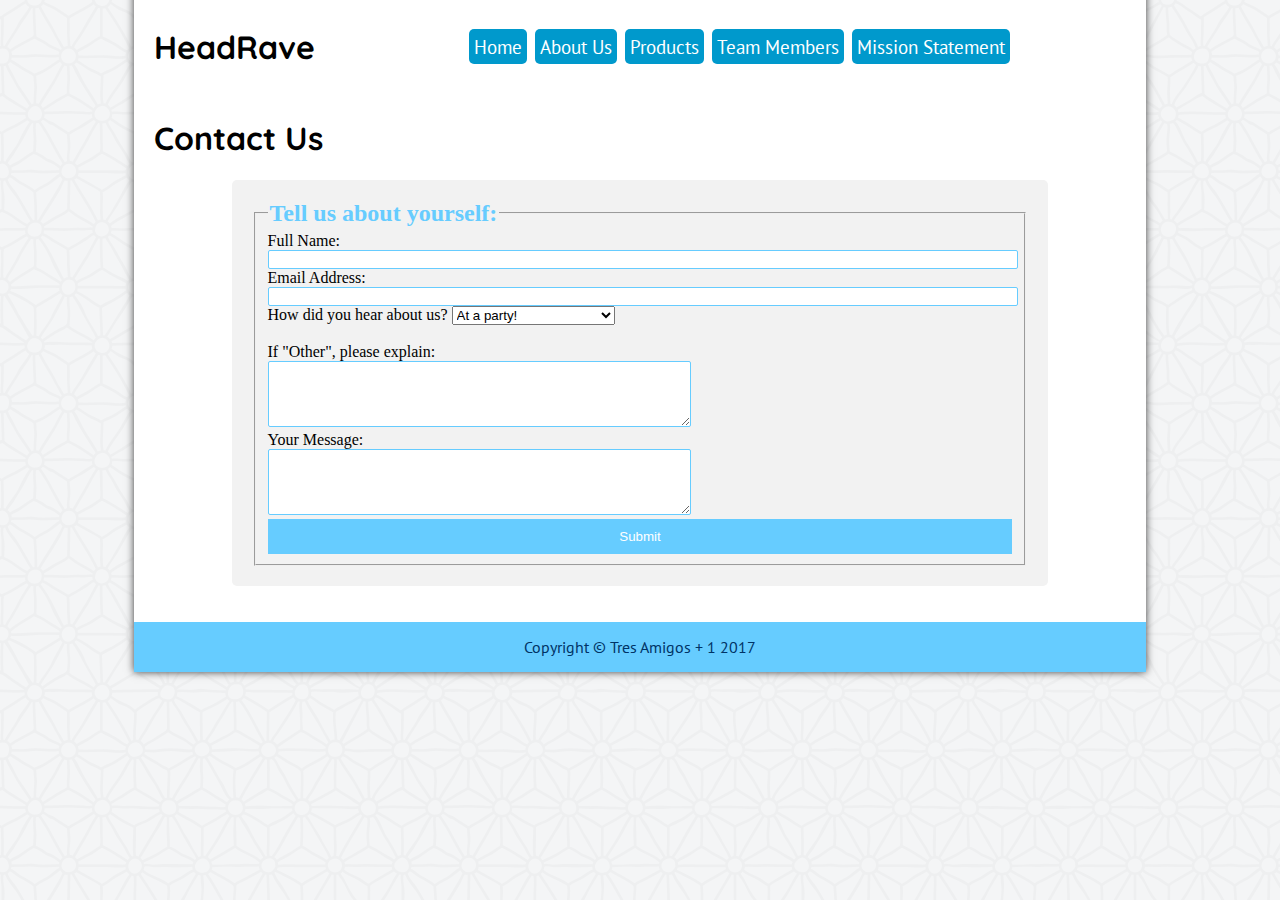
<file: contact-us.html>
<!DOCTYPE html>
<html lang="en">
<head>
	<meta charset="UTF-8">
	<title>Tres Amigos + 1 | Sombreros</title>
	<link rel="stylesheet" type="text/css" href="css/styles.css">
	<link rel="stylesheet" type="text/css" href="css/TB-styling.css">
</head>
<body>

	<div class="container">

		<header>
			<div id="logo"><h1>HeadRave</div>

			<ul>
				<li><a href="index.html">Home</a></li>
				<li><a href="culture.html">About Us</a></li>
				<li><a href="products.html">Products</a></li>
				<li><a href="team.html">Team Members</a></li>
				<li><a href="mission-statement.html">Mission Statement</a></li>
			</ul>
		</header>
		

		<main>
			<header>
				<h1>Contact Us</h1>
			</header>
			<div class="form-styling">
				<form>
					<fieldset>
						<legend class="blue-legend"> Tell us about yourself:</legend>
						Full Name: <br>
						<input type="text"><br>

						Email Address: <br>
						<input type="email"><br>

						
				<label for="hear-about">How did you hear about us?</label>
				    <select id="hear-about" name="hear-abut">
				      <option value="atparty">At a party!</option>
				      <option value="googled">Googled 'wifi party hats'</option>
				      <option value="other">Other</option>
				    </select><br><br>
						
						If "Other", please explain: <br>
						<textarea rows="4" cols="50"></textarea><br>
						Your Message:<br>
						<textarea rows="4" cols="50"></textarea><br>
						<input type="submit" value="Submit">

					</fieldset>
				</form>
			</div>
		</main>
		
		<footer>
			<p>Copyright &copy; Tres Amigos + 1 2017</p>
		</footer>

	</div>


	
</body>
</html>
</file>
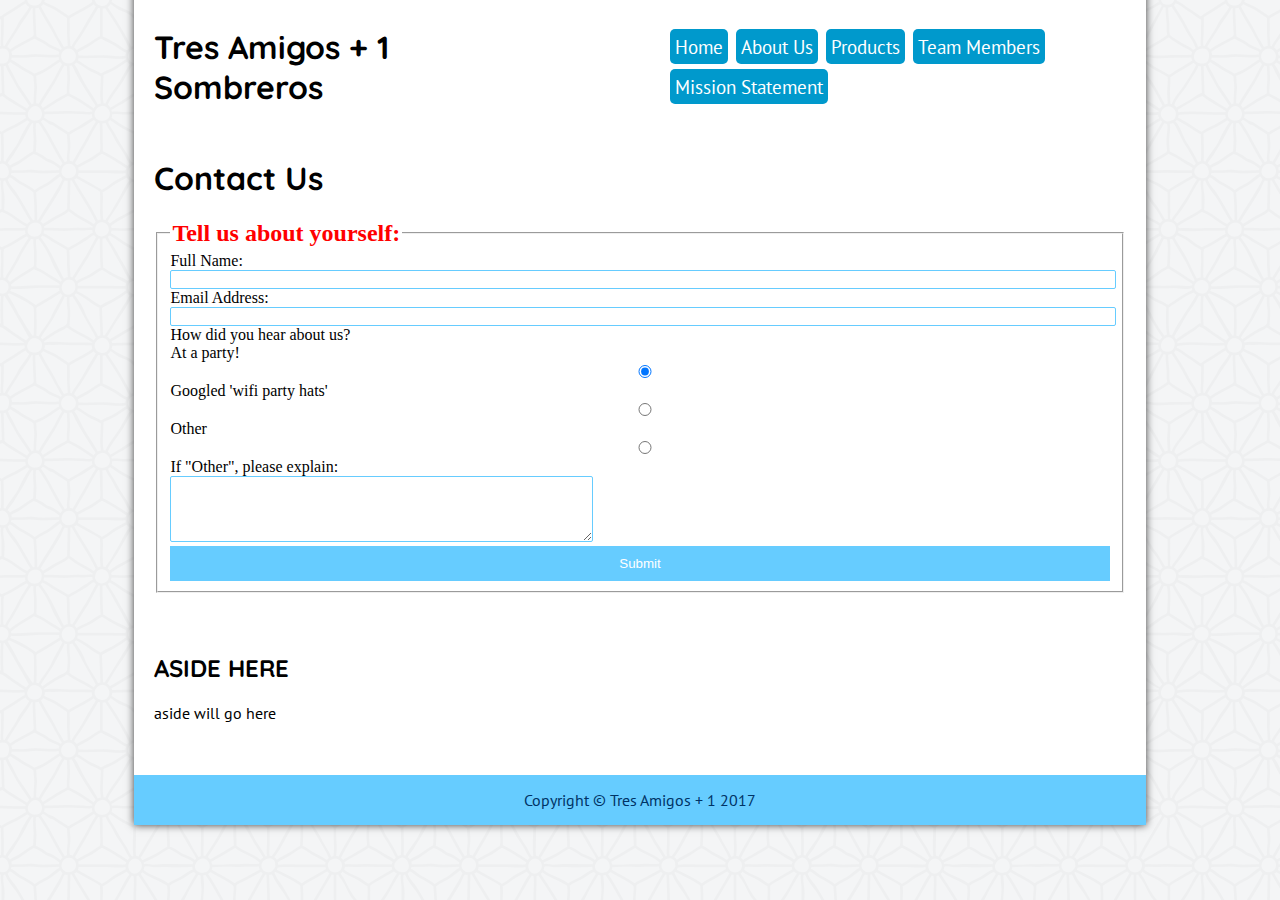
<file: contact.html>
<!DOCTYPE html>
<html lang="en">
<head>
	<meta charset="UTF-8">
	<title>Tres Amigos + 1 | Sombreros</title>
	<link rel="stylesheet" type="text/css" href="css/styles.css">
	<link rel="stylesheet" type="text/css" href="css/TB-styling.css">
</head>
<body>

	<div class="container">

		<header>
			<div id="logo"><h1>Tres Amigos + 1 Sombreros</div>

			<ul>
				<li><a href="index.html">Home</a></li>
				<li><a href="culture.html">About Us</a></li>
				<li><a href="products.html">Products</a></li>
				<li><a href="team.html">Team Members</a></li>
				<li><a href="mission-statement.html">Mission Statement</a></li>
			</ul>
		</header>
		

		<main>
			<header>
				<h1>Contact Us</h1>
			</header>

			<form>
				<fieldset>
					<legend> Tell us about yourself:</legend>
					Full Name: <br>
					<input type="text"><br>

					Email Address: <br>
					<input type="email"><br>

					How did you hear about us? <br>
					At a party!<input type="radio" name="hear-about" value="At a party!" checked>
					Googled 'wifi party hats'<input type="radio" name="hear-about" value="Googled 'wifi party hats'">
					Other<input type="radio" name="hear-about" value="Other">
					
					If "Other", please explain: <br>
					<textarea rows="4" cols="50"></textarea><br>
					<input type="submit" value="Submit">

				</fieldset>
			</form>

		</main>



		<aside>
			<h2>ASIDE HERE</h2>
        	<p>aside will go here</p>

		</aside>
		
		<footer>
			<p>Copyright &copy; Tres Amigos + 1 2017</p>
		</footer>

	</div>


	
</body>
</html>
</file>
<file: css/styles.css>
/* Color Guide

light blue: #66ccff;
dark blue: #0099cc;
royal blue: #0033cc;


/* Typography */

@import url('https://fonts.googleapis.com/css?family=PT+Sans|Quicksand');

h1, h2 {
	font-family: "Quicksand", serif;
}


p, a {
	font-family:"PT Sans", sans-serif;
}

a {
	text-decoration: none;
	color: #0099cc;
}

a:hover {
	color: #0033cc;
	font-weight: bold;
}

/* Main Styles */

body {
	background-image: url("../images/asanoha-400px.png");
}

.container {
	margin: 0 auto;
	width: 80%;
	background: #fff;
	-webkit-box-shadow: 0px 0px 8px 0px rgba(0,0,0,0.75);
	-moz-box-shadow: 0px 0px 8px 0px rgba(0,0,0,0.75);
	box-shadow: 0px 0px 8px 0px rgba(0,0,0,0.75);
}

header { 
	margin-top: -22px;
	width: 100%;
	display: flex;
	display:-webkit-flex;
}

#logo {
	font-family: "Quicksand", serif;
	padding: 20px 0px 10px 20px;
}



/* Navigation Links Styling */

header > ul {
	padding: 22px 0px 0px 0px;
	margin-left: 15%;
}

header > ul > li {
	display: inline-block;
	background: #0099cc;
	margin: 5px 2px 0px 2px;
	padding: 5px;
	border-radius: 5px 5px 5px 5px;
	-moz-border-radius: 5px 5px 5px 5px;
	-webkit-border-radius: 5px 5px 5px 5px;
}

header > ul > li:hover {
	background: #66ccff;
}

header > ul > li > a {
	font-size: 1.2em;
	text-decoration: none;
	color: #fff;
	font-family: "PT Sans", sans-serif;
}

header > ul > li > a:hover {
	color: #0033cc;
}

/* Hero Rave Image */

.hero {
	width: 100%;
	overflow: hidden;
	height: 400px;
}

.padding-left {
	padding-left: 20px;
}


/* Main and Aside Styling */

#flex-wrapper {
	display: flex;
	display:-webkit-flex;	
}

#product-flex {
	display: flex;
	display:-webkit-flex;
	flex-wrap: wrap;
}

main {
	padding: 20px;
	flex-basis: 70%;
	-webkit-flex-basis: 70%;
}




aside {
	padding: 20px;
	flex-basis: 30%;
	-webkit-flex-basis: 30%;
	
}





/* Footer Styling */

footer {
	background: #66ccff;
	text-align: center;
	height: 50px;
}

footer > p {
	color: #003366;
	padding-top: 15px;
}

/**** Team Member Card Styles ****/

.teamMemberContainer {
	display: -webkit-flex;
	display: flex;
	-webkit-flex-wrap:wrap;
	flex-wrap:wrap;
	
}

.teamMemberCard {
	display: -webkit-flex-wrap:wrap;
	display: flex-wrap:wrap;
	width: 400px;
}

.teamMemberPhotoDiv {
	height: 300px;
	width: 300px;

}

.teamMemberPhoto {
	max-height: 300px;
}

/**** Product Styling ****/

.card-wrapper {
	flex-wrap: wrap;
}

.product-info li {
	display: block;
	font-family: "PT Sans", sans-serif;
}
<<<<<<< HEAD

/**** Company Culture Styles ****/

#culture-container {
	display: flex;
	flex-wrap: wrap;
	text-align: center;
}

#culture-container p {
	font-size: 1.3em;
	font-weight: 500;
}

main#culture-container {
	margin: 50px 125px;
}

h2.center {
	margin: 0 auto;
}


/**** Mission Statement Styles ****/



p.reduceTop {
	margin-top: 15px;
}


/**** Contact Us For Styling ****/

input {
    width: 80%;
}

input[type=text], input[type=email], textarea {
    border: 1px solid #66ccff;
    border-radius: 2px;
}

input[type=text]:focus, input[type=email]:focus {
   background-color: white;
}

input[type=submit] {
    background-color: #66ccff;
    border: none;
    color: white;
    padding: 10px 35px;
    cursor: pointer;
    width: 100%;
}

legend.blue-legend {
	color: #66ccff;
	font-size: 24px;
	font-weight: bolder;
}

div.form-styling {
    border-radius: 5px;
    background-color: #f2f2f2;
    padding: 20px;
    width: 80%;
    margin: 0 auto;
}
</file>
<file: css/TB-styling.css>
input {
    width: 100%;
}

input[type=text], input[type=email] {
    border: 1px sold red;
    border-radius: 2px;
}

input[type=text]:focus, input[type=email]:focus {
   background-color: white;
}

input[type=submit], {
    background-color: grey;
    border: none;
    color: white;
    padding: 10px 35px;
    cursor: pointer;
    width: 100%;
}

legend {
	color: red;
	font-size: 24px;
	font-weight: bolder;
}
</file>
